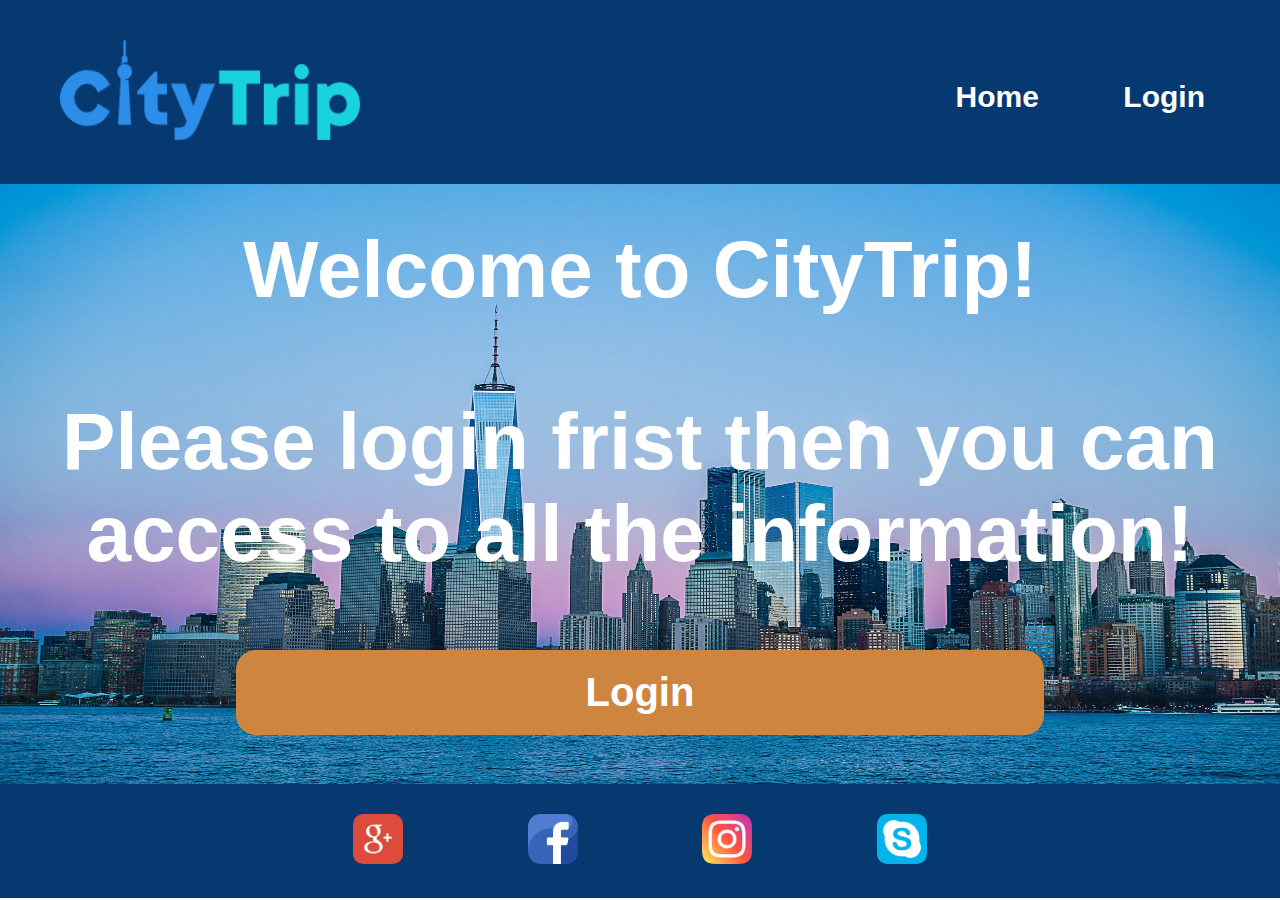
<file: index.html>
<!DOCTYPE html>
<html lang="en">
<head>
    <meta charset="UTF-8">
    <link rel="stylesheet" href="./css/index.css">
    <link rel="icon" type="image/x-icon" href="./media/logo/icon.png">
    <title>City Trip - index</title>
</head>
<body>
    
    <header>
        <a href="index.html">
            <img src="./media/logo/logo.png" alt="logo" id="logo">
        </a>
        <div class="navbar">
            <ul>
                <li><a href="index.html">Home</a></li>
                <li><a href="login.html">Login</a></li>
            </ul>
        </div> 
    </header>
    

    <section>
        <h1>Welcome to CityTrip!</h1>
            
        <h1>Please login frist then you can access to all the information!</h1>
        <a class="btn" href="login.html">Login</a>
    </section>
        
  

    <footer>
        <i><a href="https://www.google.com/account/about/"><img src="./media/socialMedia/googlePlus.jpg" alt="google" class="icon"></a></i>
        <i><a href="https://www.facebook.com/"><img src="./media/socialMedia/facebook.png" alt="facebook" class="icon"></a></i>
        <i><a href="https://www.instagram.com/"><img src="./media/socialMedia/instagram.png" alt="instagram" class="icon"></a></i>
        <i><a href="https://www.skype.com/"><img src="./media/socialMedia/skype.png" alt="skype" class="icon"></a></i>
    </footer>
       
</body>
</html>
</file>
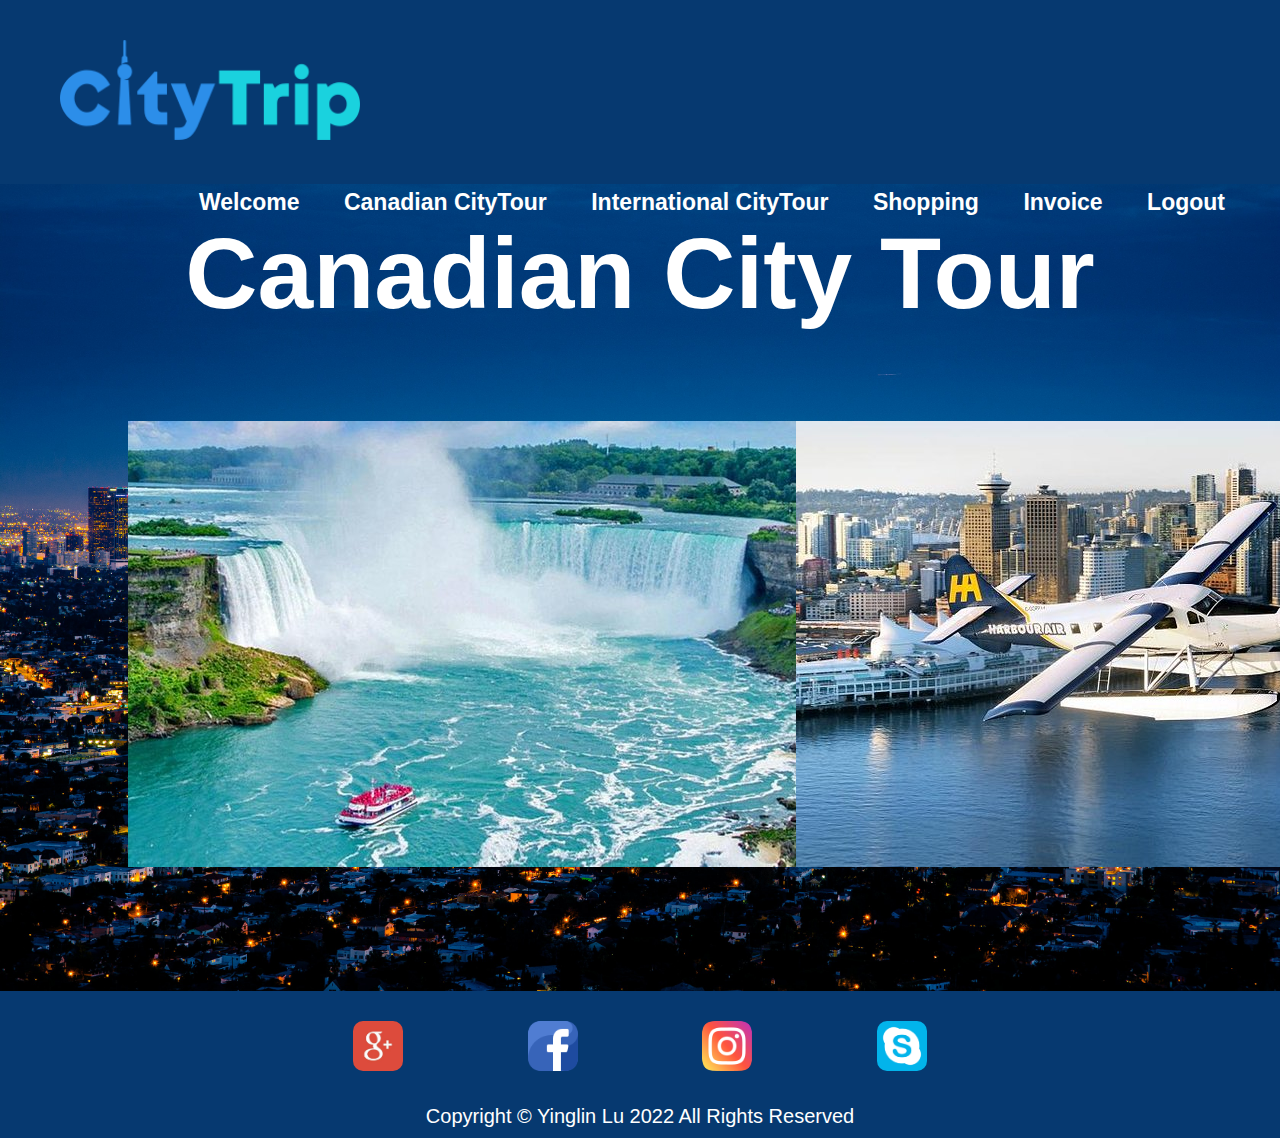
<file: canadianCityTour.html>
<!DOCTYPE html>
<html lang="en">
<head>
    <meta charset="UTF-8">
    <link rel="stylesheet" type = "text/css" href="./css/canadianCityTour.css">  
    <link rel="icon" type="image/x-icon" href="./media/logo/icon.png">
    <script src="https://code.jquery.com/jquery-3.6.0.min.js"></script> 
    <script src="./js/canadianCityTour.js"></script>
    
    <title>City Trip - Canadian City Tour</title>
</head>
<body>
    
    <header>
        <a href="welcome.html" id="top">
            <img src="./media/logo/logo.png" alt="logo" id="logo">
        </a>
        <div class="navbar" >
            <ul>
                <li><a href="welcome.html">Welcome</a></li>
                <li><a href="canadianCityTour.html">Canadian CityTour</a></li>
                <li><a href="internationalCityTour.html">International CityTour</a></li>
                <li><a href="shopping.html">Shopping</a></li>
                <li><a href="invoice.html">Invoice</a></li>
                <li><a href="index.html">Logout</a></li>
            </ul>
        </div> 
    </header>
    
    

    <section>
        <h1 class="title">Canadian City Tour</h1>
        <div class="container">
            <ul>
                <li>
                    <div>
                      <img src="./media/gallery/Toronto.jpg" id = "Toronto"alt="Toronto" class="gallery-image">
                    </div> 
                    <div class="description">
                        <h1>Toronto</h1>
                        <p>Niagara Falls Day Tour from Toronto</p>
                        <h3>$<span class="price">89</span></h3>
                        <p><a class="top" href="#top">Go to Top</a></p>
                    </div>
                  
                   
                </li>
                    
        
                <li>
                    <div>
                       <img src="./media/gallery/Vancouver.jpg" id = "Vancouver" alt="Vancouver" class="gallery-image">
                    </div> 
                    <div class="description">
                        <h1>Vancouver</h1>
                        <p>Vancouver Seaplane Tour</p>
                        <h3>$<span class="price">149</span></h3>
                        <p><a class="top" href="#top">Go to Top</a></p>
                    </div>
                </li>
                    
                <li>    
                    <div>
                       <img src="./media/gallery/Montreal.jpg" id="Montreal" alt="Montreal" class="gallery-image">
                    </div> 
                    <div class="description">
                        <h1>Montreal</h1>
                        <p>Montreal History Guided Sightseeing Cruise</p>
                        <h3>$<span class="price">59</span></h3>
                        <p><a class="top" href="#top">Go to Top</a></p>
                    </div>
                </li>
            </ul>
        </div>
    </section>
        
  

    <footer>
        <i><a href="https://www.google.com/account/about/"><img src="./media/socialMedia/googlePlus.jpg" alt="google" class="icon"></a></i>
        <i><a href="https://www.facebook.com/"><img src="./media/socialMedia/facebook.png" alt="facebook" class="icon"></a></i>
        <i><a href="https://www.instagram.com/"><img src="./media/socialMedia/instagram.png" alt="instagram" class="icon"></a></i>
        <i><a href="https://www.skype.com/"><img src="./media/socialMedia/skype.png" alt="skype" class="icon"></a></i>
        <p>Copyright &copy; Yinglin Lu 2022 All Rights Reserved</p>
    </footer>
       
</body>
</html>
</file>
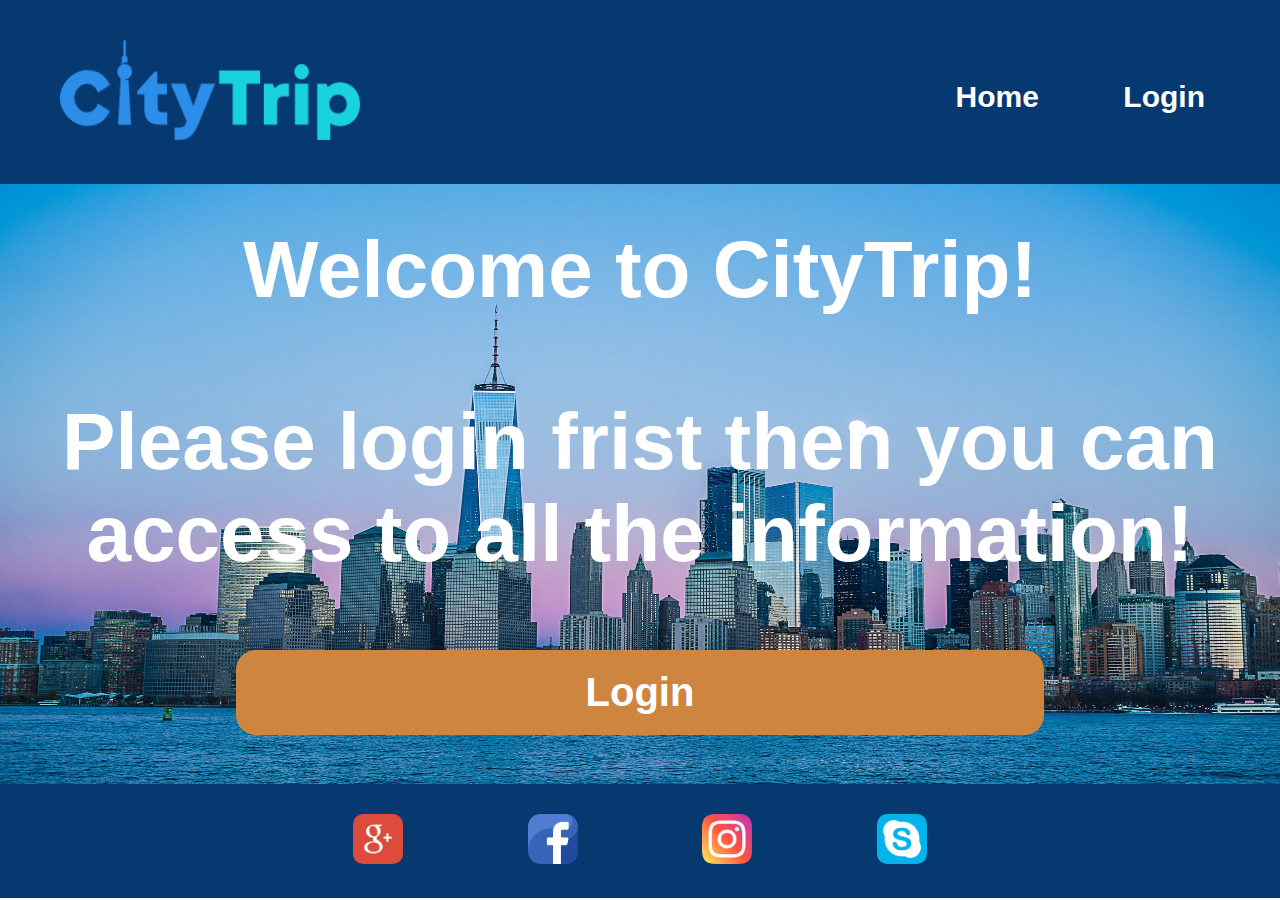
<file: home.html>
<!DOCTYPE html>
<html lang="en">
<head>
    <meta charset="UTF-8">
    <link rel="stylesheet" href="./css/home.css">
    <link rel="icon" type="image/x-icon" href="./media/logo/icon.png">
    <title>City Trip - Home</title>
</head>
<body>
    
    <header>
        <a href="home.html">
            <img src="./media/logo/logo.png" alt="logo" id="logo">
        </a>
        <div class="navbar">
            <ul>
                <li><a href="home.html">Home</a></li>
                <li><a href="login.html">Login</a></li>
            </ul>
        </div> 
    </header>
    

    <section>
        <h1>Welcome to CityTrip!</h1>
            
        <h1>Please login frist then you can access to all the information!</h1>
        <a class="btn" href="login.html">Login</a>
    </section>
        
  

    <footer>
        <i><a href="https://www.google.com/account/about/"><img src="./media/socialMedia/googlePlus.jpg" alt="google" class="icon"></a></i>
        <i><a href="https://www.facebook.com/"><img src="./media/socialMedia/facebook.png" alt="facebook" class="icon"></a></i>
        <i><a href="https://www.instagram.com/"><img src="./media/socialMedia/instagram.png" alt="instagram" class="icon"></a></i>
        <i><a href="https://www.skype.com/"><img src="./media/socialMedia/skype.png" alt="skype" class="icon"></a></i>
    </footer>
       
</body>
</html>
</file>
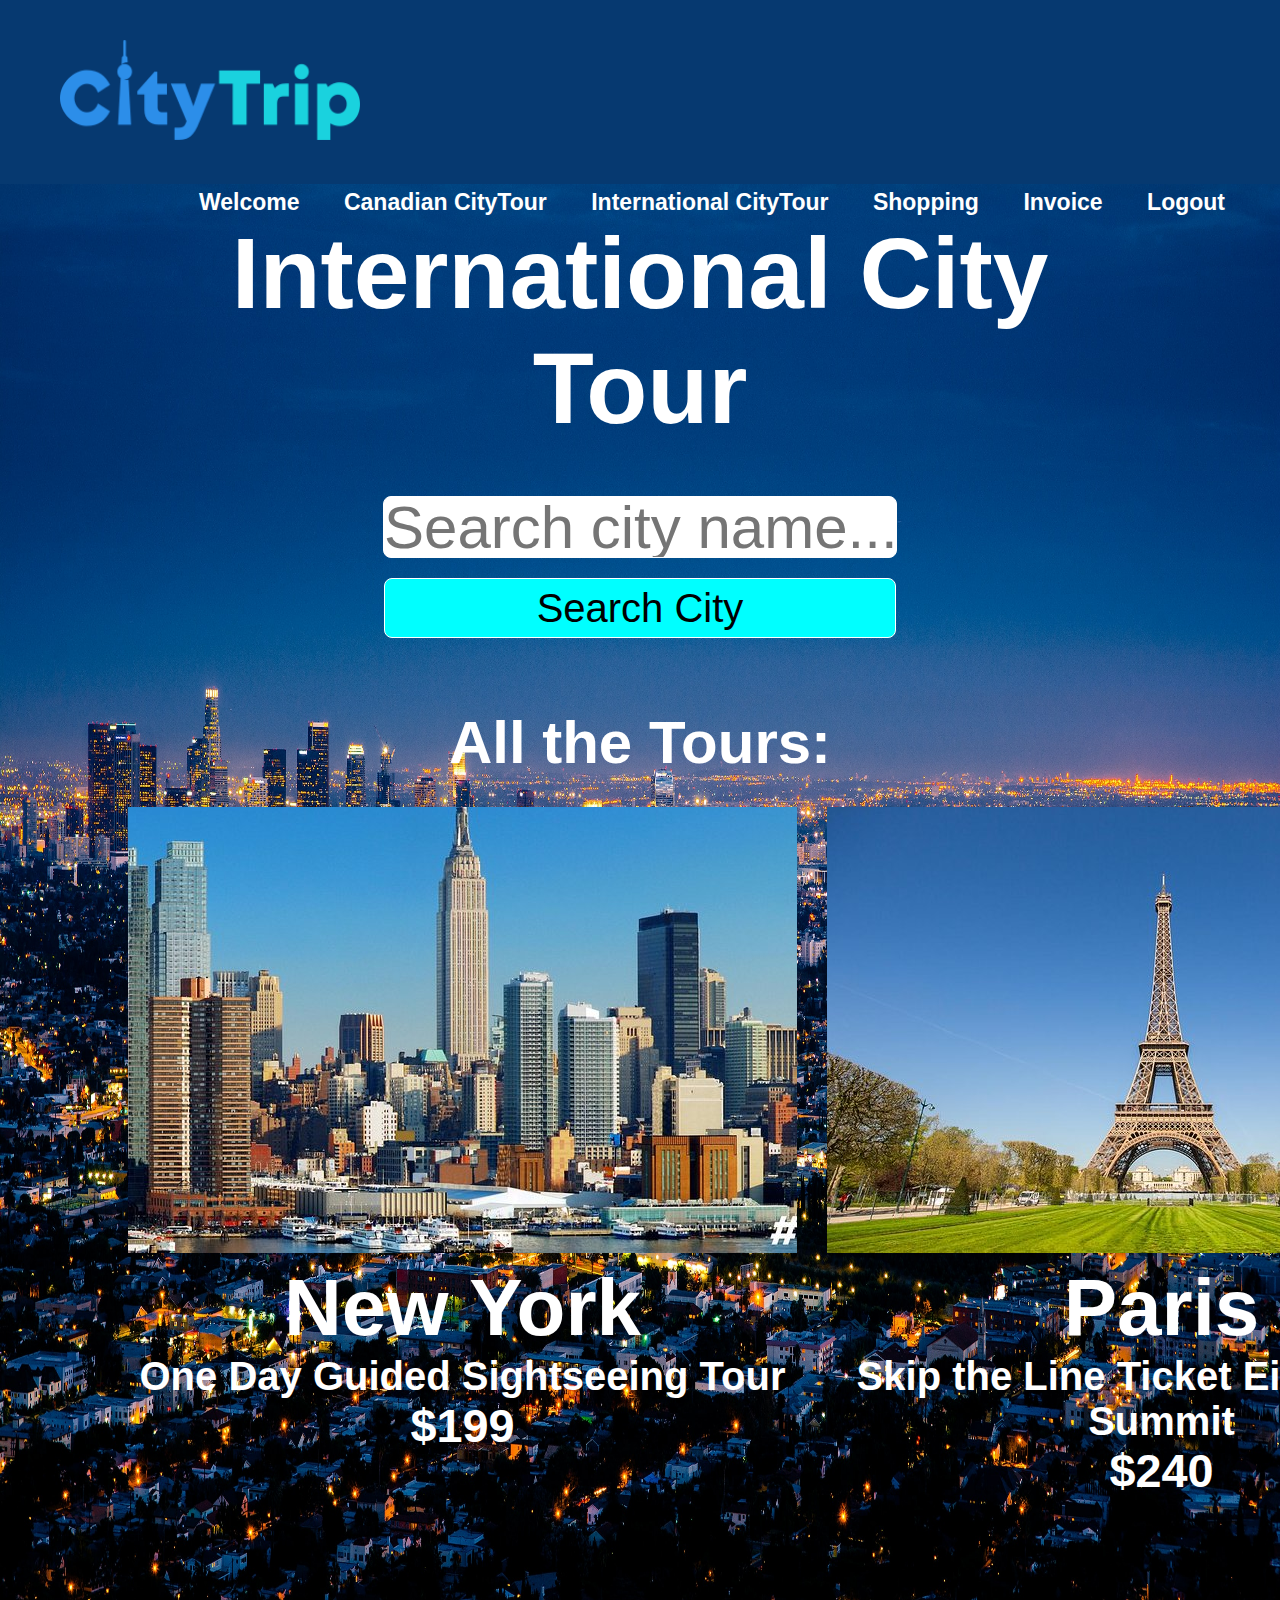
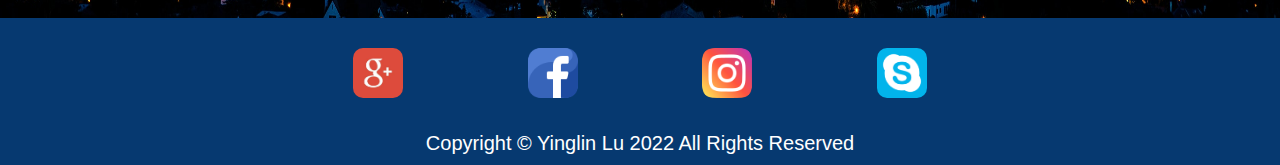
<file: internationalCityTour.html>
<!DOCTYPE html>
<html lang="en">
<head>
    <meta charset="UTF-8">
    <link rel="stylesheet" href="./css/internationalCityTour.css">  
    <link rel="icon" type="image/x-icon" href="./media/logo/icon.png">
    <script src="https://code.jquery.com/jquery-3.6.0.min.js"></script> 
    <script src="./js/internationalCityTour.js"></script>
    
    <title>City Trip - International City Tour</title>
</head>
<body>
    
    <header>
        <a href="welcome.html">
            <img src="./media/logo/logo.png" alt="logo" id="logo">
        </a>
        <div class="navbar">
            <ul>
                <li><a href="welcome.html">Welcome</a></li>
                <li><a href="canadianCityTour.html">Canadian CityTour</a></li>
                <li><a href="internationalCityTour.html">International CityTour</a></li>
                <li><a href="shopping.html">Shopping</a></li>
                <li><a href="invoice.html">Invoice</a></li>
                <li><a href="index.html">Logout</a></li>
            </ul>
        </div> 
    </header>
    
    

    <section>
        <div id="banner">
            <h1 class="title">International City Tour</h1>
          
            <form class="searchBar">
                <input type="text" id="keyword" placeholder="Search city name...">
                <input type="submit" id="submit" value="Search City">
            </form>
            
        </div>
        <div id="searchResult">
            <h1>Search Results:</h1>
            <h2>No Match result!</h2>
        </div>
        <div class="container">
            <h2 id="title">All the Tours: </h2>
            <ul>
                <li>
                    <p> <a href="./media/gallery/newYork.jpg" target="_blank"><img src="./media/gallery/newYork.jpg" alt="newYork" class="gallery-image"></a></p>
                    <h1>New York</h1>
                    <p>One Day Guided Sightseeing Tour</p>
                    <h3>$<span class="price">199</span></h3>
                   
                </li>
                    
        
                <li>
                    <p> <a href="./media/gallery/Paris.jpg" target="_blank"><img src="./media/gallery/Paris.jpg" alt="Paris" class="gallery-image"></a></p>
                    <h1>Paris</h1>
                    <p>Skip the Line Ticket Eiffel Tower Summit</p>
                    <h3>$<span class="price">240</span></h3>
                </li>
                    
                <li>    
                    <p> <a href="./media/gallery/Tokyo.jpg" target="_blank"><img src="./media/gallery/Tokyo.jpg" alt="Tokyo" class="gallery-image"></a></p>
                    <h1>Tokyo</h1>
                    <p>Private Full Day Sightseeing Tour to Mount Fuji and Hakone</p>
                    <h3>$<span class="price">460</span></h3>
                    
                </li>
            </ul>
        </div>
    </section>
        
  

    <footer>
        <i><a href="https://www.google.com/account/about/"><img src="./media/socialMedia/googlePlus.jpg" alt="google" class="icon"></a></i>
        <i><a href="https://www.facebook.com/"><img src="./media/socialMedia/facebook.png" alt="facebook" class="icon"></a></i>
        <i><a href="https://www.instagram.com/"><img src="./media/socialMedia/instagram.png" alt="instagram" class="icon"></a></i>
        <i><a href="https://www.skype.com/"><img src="./media/socialMedia/skype.png" alt="skype" class="icon"></a></i>
        <p>Copyright &copy; Yinglin Lu 2022 All Rights Reserved</p>
    </footer>
       
</body>
</html>
</file>
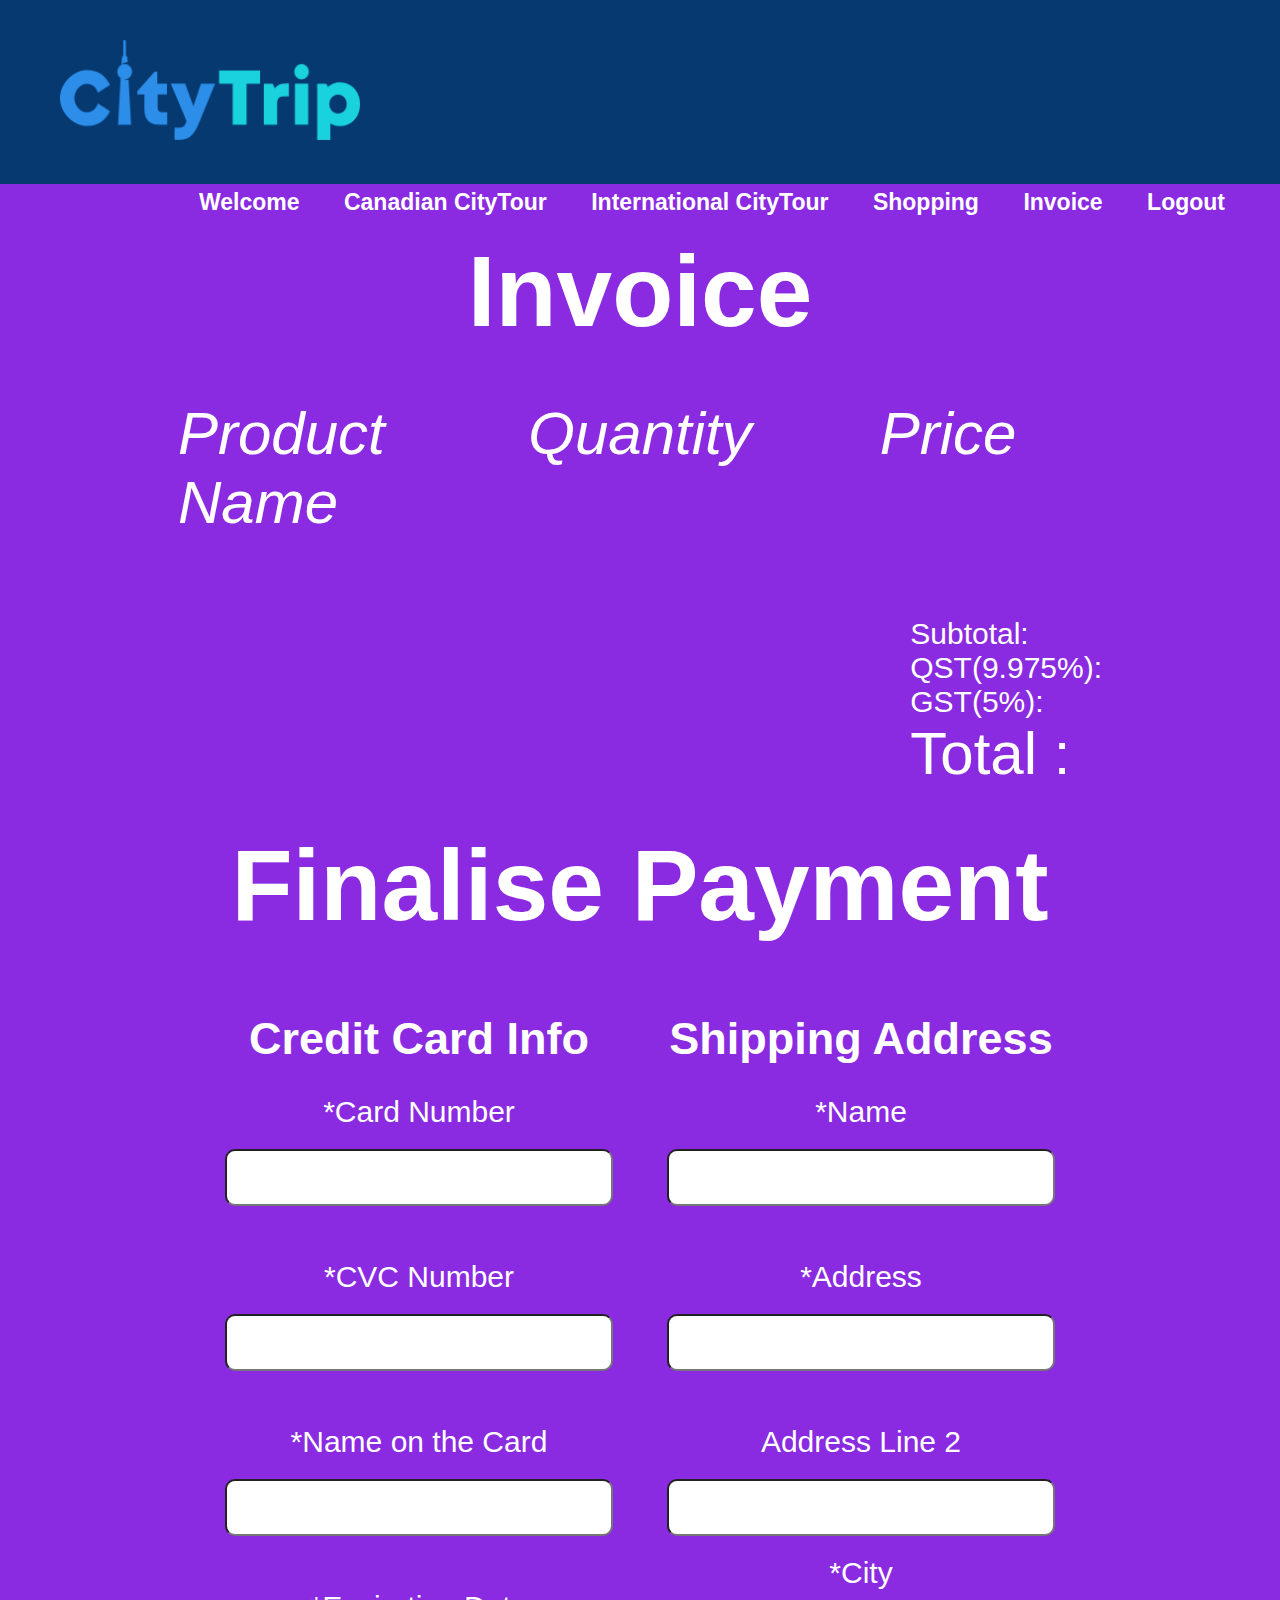
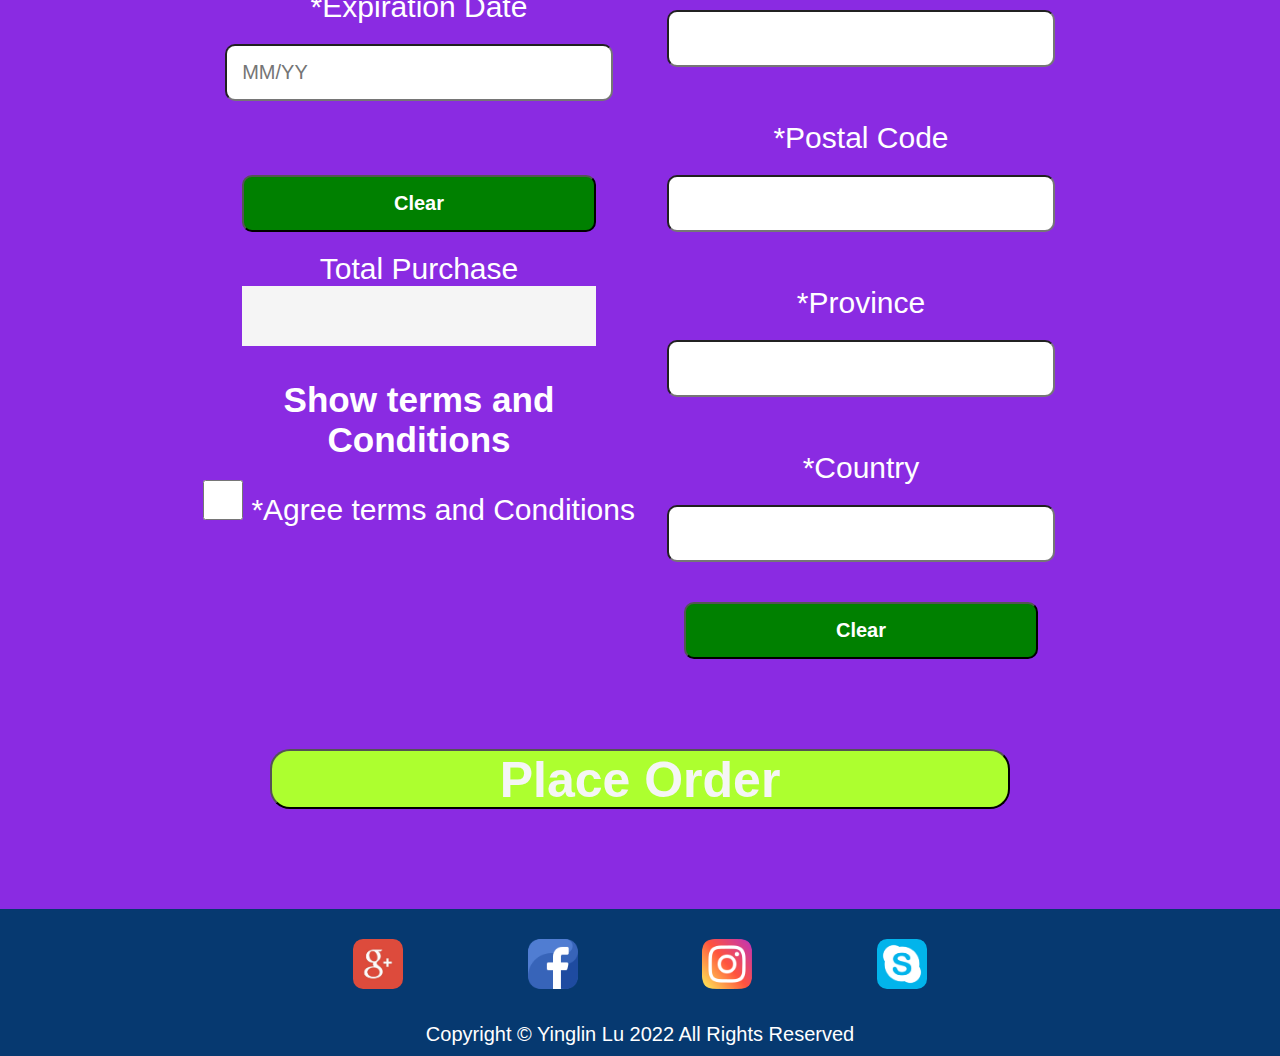
<file: invoice.html>
<!DOCTYPE html>
<html lang="en">
<head>
    <meta charset="UTF-8">
    <link rel="stylesheet" href="./css/invoice.css">
    <link rel="icon" type="image/x-icon" href="./media/logo/icon.png">
    <script src="https://code.jquery.com/jquery-3.6.0.min.js"></script> 
    <script src="./js/invoice.js"></script>
    <title>City Trip - Invoice</title>
</head>
<body>
    
    <header>
        <a href="welcome.html">
            <img src="./media/logo/logo.png" alt="logo" id="logo">
        </a>
        <div class="navbar">
            <ul>
                <li><a href="welcome.html">Welcome</a></li>
                <li><a href="canadianCityTour.html">Canadian CityTour</a></li>
                <li><a href="internationalCityTour.html">International CityTour</a></li>
                <li><a href="shopping.html">Shopping</a></li>
                <li><a href="invoice.html">Invoice</a></li>
                <li><a href="index.html">Logout</a></li>
            </ul>
        </div> 
    </header>
    

    <section>
        <div class="container">
            <h1>Invoice</h1>
            <div id="invoice">
                <ul id="invoice-header">
                    <li class="productName">Product Name</li>
                    <li>Quantity</li>
                    <li>Price</li>
                    
                </ul>
                
                <ul class="invoice-content">
                    <li class="productName"><span id="productName"></span></li>
                    <li><span id="quantity"></span></li>
                    <li><span id="price"></span></li>
                    <li>
                       
                    </li>
                </ul>
                <ul id="invoice-total">
                    <li></li>
                    <li></li>
    
                    <li>
                        <ul id = "summary">
                            <li>Subtotal: <span id="subtotal"></span></li>
                            <li>QST(9.975%): <span id="QST"></span></li>
                            <li>GST(5%): <span id="GST"></span></li>
                            <li class="total">Total : <span id="total"></span></li>
                        </ul>
                       
                    
                    
                    </li>
                    
                </ul>
            </div>


            <h1>Finalise Payment</h1>
            <div id = "payment">
          
                <form id="cardInfo" name="card">
                    <h2>Credit Card Info</h2>
                    <label for="cardNumber">*Card Number</label>
                    <br>
                    <input type="text" name="cardNumber">
                    <p>Enter 15 or 16 digit number</p>
                    <br>
                    <label for="CVC">*CVC Number</label>
                    <br>
                    <input type="number" name="CVC">
                    <p>3 or 4 digit only</p>
                    <br>
                    <label for="nameOnCard">*Name on the Card</label>
                    <br>
                    <input type="text" name="nameOnCard">
                    <p>Can use char or space, first letter can only be char</p>
                    <br>
                    <label for="expireDate">*Expiration Date</label>
                    <br>
                    <input type="text" placeholder="MM/YY" name="expirationDate">
                    <p>Expiry Date must be Greater Than Or Equal to Today's Date, format is MM/YY</p>
                    <br>
                    <input type="reset" class="btn" name="reset" value="Clear">
                    <br>
                    <label for="totalPurchase">Total Purchase</label>
                    <br>
                    <p id="totalPurchase"></p>
                    <br>
                    <h3>Show terms and Conditions</h3>
                    <input type="checkbox" name="checkbox" id="checkbox"> 
                    <label id="agree">*Agree terms and Conditions</label> 
                
                </form>
                

                <form id="shippingInfo">
                    <h2>Shipping Address</h2>
                    <label for="name">*Name</label>
                    <br>
                    <input type="text" name="name">
                    <p>can use char or space</p>
                    <br>
                    <label for="address">*Address</label>
                    <br>
                    <input type="text" name="address">
                    <p>can use char, space, - or , </p>
                    <br>
                    <label for="address2">Address Line 2</label>
                    <br>
                    <input type="text" name="address2">
                    <br>
                    <label for="city">*City</label>
                    <br>
                    <input type="text" name="city">
                    <p>can only use char or space</p>
                    <br>
                    <label for="postalCode">*Postal Code</label>
                    <br>
                    <input type="text" name="postalCode">
                    <p>A1A 1A1</p>
                    <br>
                    <label for="province">*Province</label>
                    <br>
                    <input type="text" name="province">
                    <p>only char or space</p>
                    <br>
                    <label for="country">*Country</label>
                    <br>
                    <input type="text" name="country">
                    <p>can only use char or space</p>
                    <input type="reset" class="btn" name="checkbox" value="Clear">
                </form>

            </div>
            <input type="submit" name="submit" value="Place Order" id="placeOrder">

           
        </div>
    </section>
        
  

    <footer>
        <i><a href="https://www.google.com/account/about/"><img src="./media/socialMedia/googlePlus.jpg" alt="google" class="icon"></a></i>
        <i><a href="https://www.facebook.com/"><img src="./media/socialMedia/facebook.png" alt="facebook" class="icon"></a></i>
        <i><a href="https://www.instagram.com/"><img src="./media/socialMedia/instagram.png" alt="instagram" class="icon"></a></i>
        <i><a href="https://www.skype.com/"><img src="./media/socialMedia/skype.png" alt="skype" class="icon"></a></i>
        <p>Copyright &copy; Yinglin Lu 2022 All Rights Reserved</p>
    </footer>
       
</body>
</html>
</file>
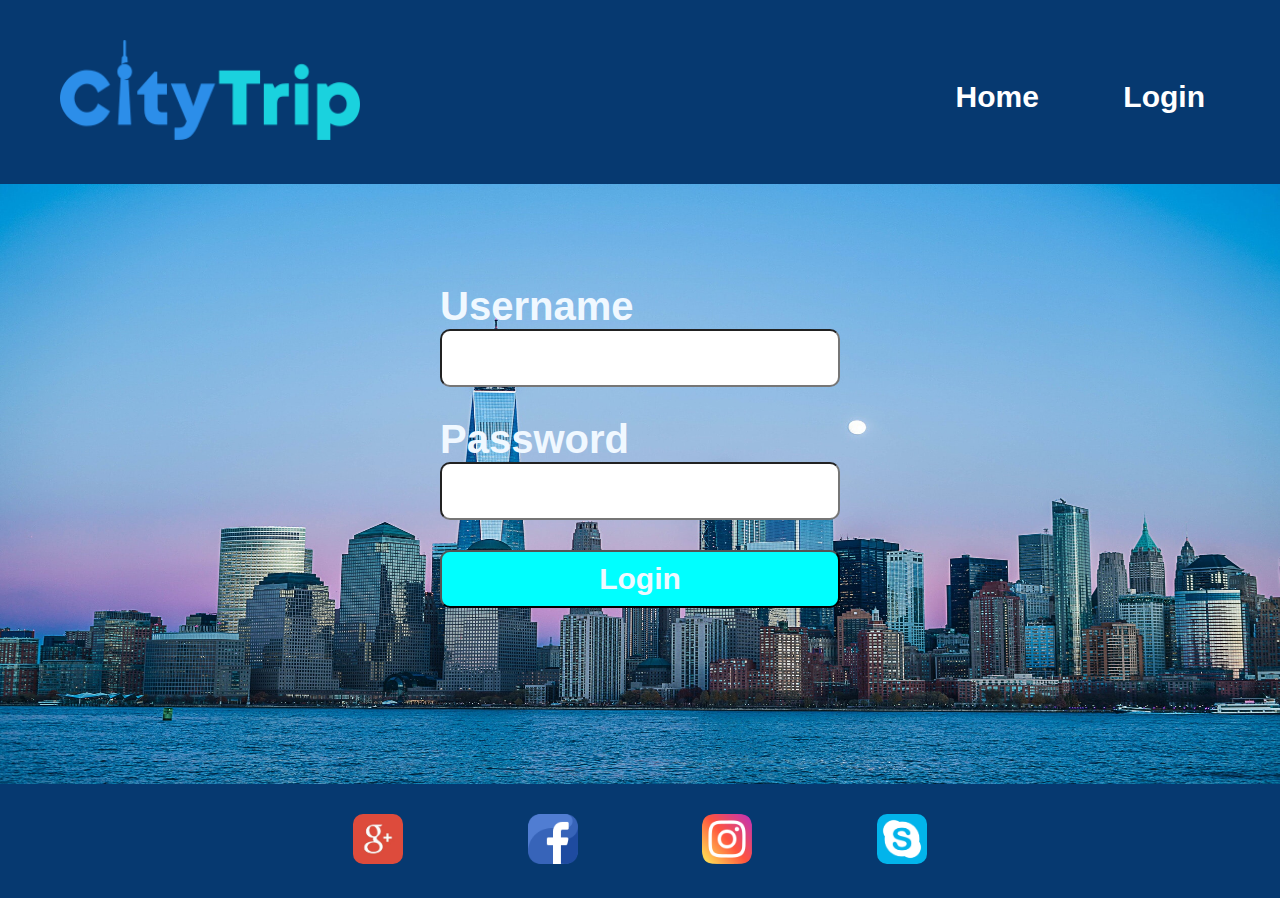
<file: login.html>
<!DOCTYPE html>
<html lang="en">
<head>
    <meta charset="UTF-8">
    <link rel="stylesheet" href="./css/index.css">
    <link rel="icon" type="image/x-icon" href="./media/logo/icon.png">
    <script src="./js/login.js"></script>
    <title>City Trip - Login</title>
</head>
<body>
    
    <header>
        <a href="index.html">
            <img src="./media/logo/logo.png" alt="logo" id="logo">
        </a>
        <div class="navbar">
            <ul>
                <li><a href="index.html">Home</a></li>
                <li><a href="login.html">Login</a></li>
            </ul>
        </div> 
    </header>
    

    <section>
        <form action="welcome.html">
            <label for="username">Username</label>
            <br>
            <input type="text" name="username" id="username">
            <br>
            <label for="password">Password</label>
            <br>
            <input type="password" name="password" id="password">
            <br>
            <input type="submit" value="Login" id="submit">
        </form>
    </section>
        
  

    <footer>
        <i><a href="https://www.google.com/account/about/"><img src="./media/socialMedia/googlePlus.jpg" alt="google" class="icon"></a></i>
        <i><a href="https://www.facebook.com/"><img src="./media/socialMedia/facebook.png" alt="facebook" class="icon"></a></i>
        <i><a href="https://www.instagram.com/"><img src="./media/socialMedia/instagram.png" alt="instagram" class="icon"></a></i>
        <i><a href="https://www.skype.com/"><img src="./media/socialMedia/skype.png" alt="skype" class="icon"></a></i>
    </footer>
       
</body>
</html>
</file>
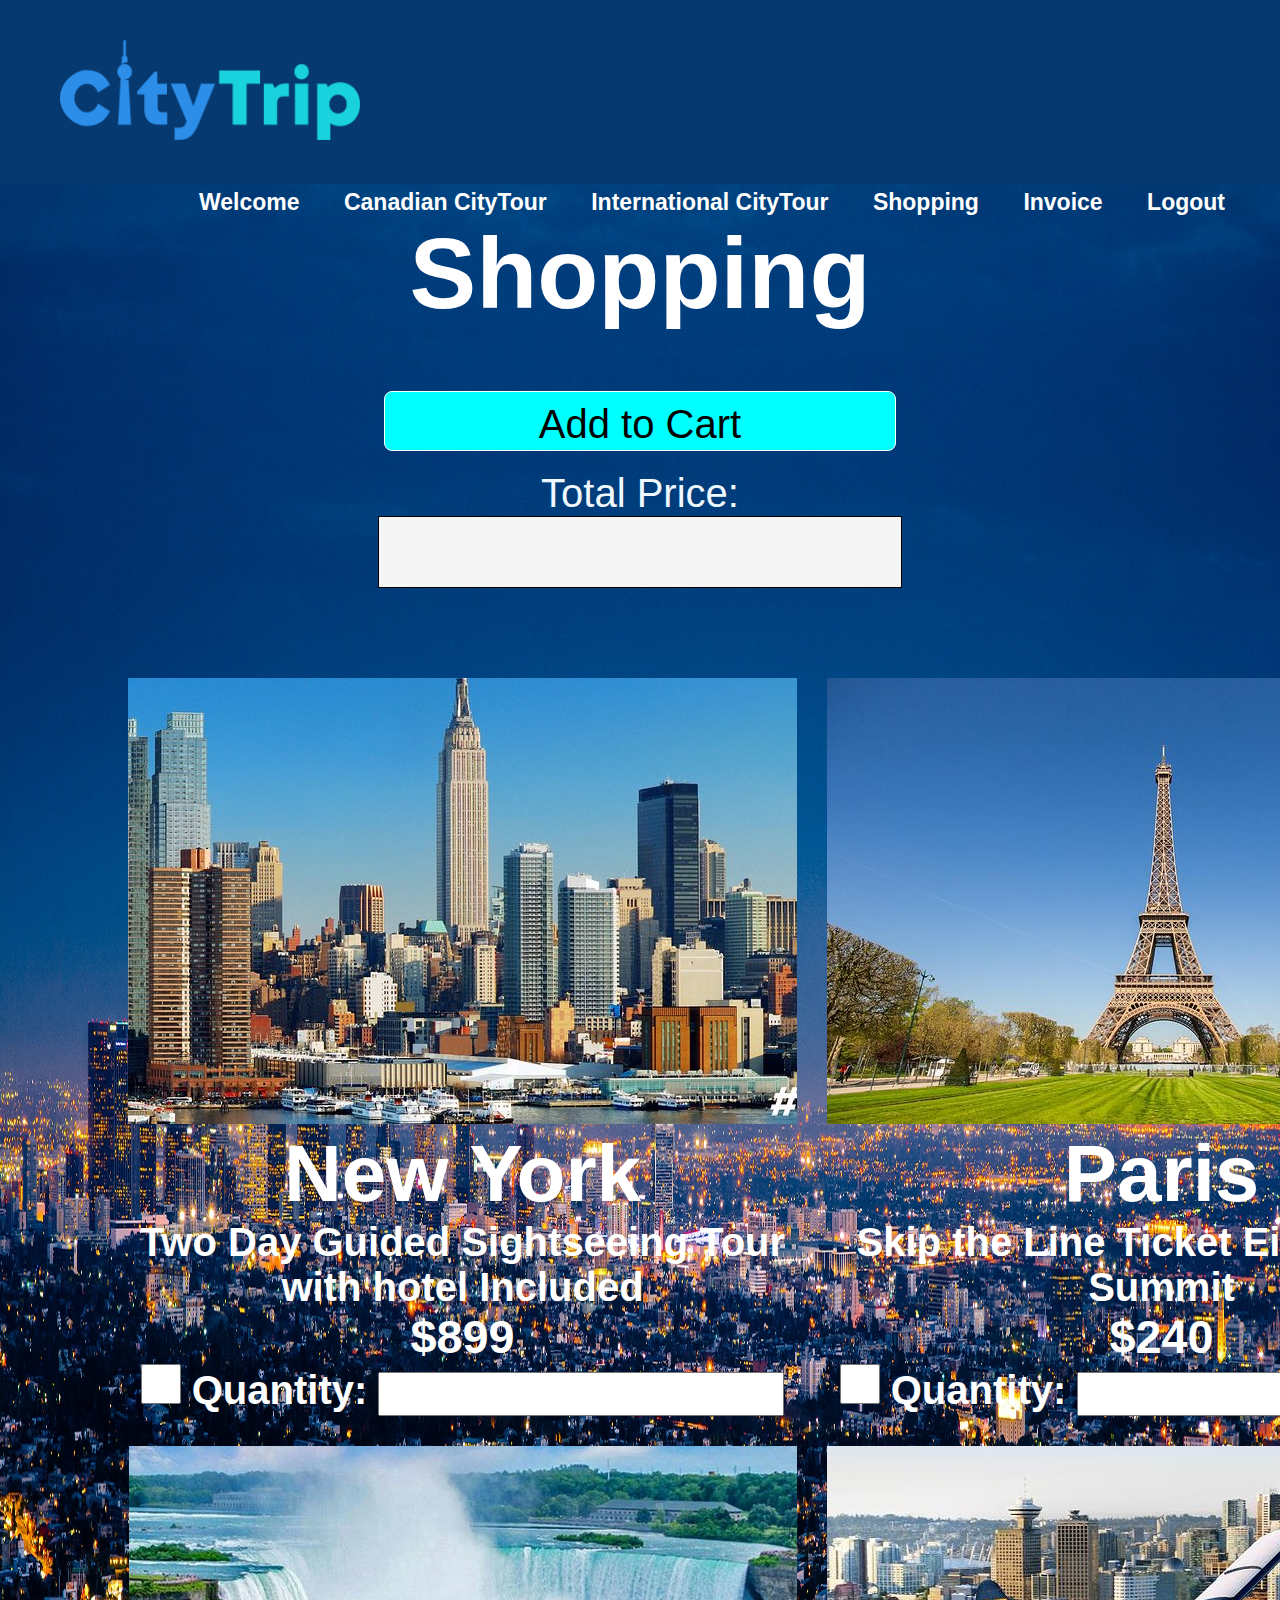
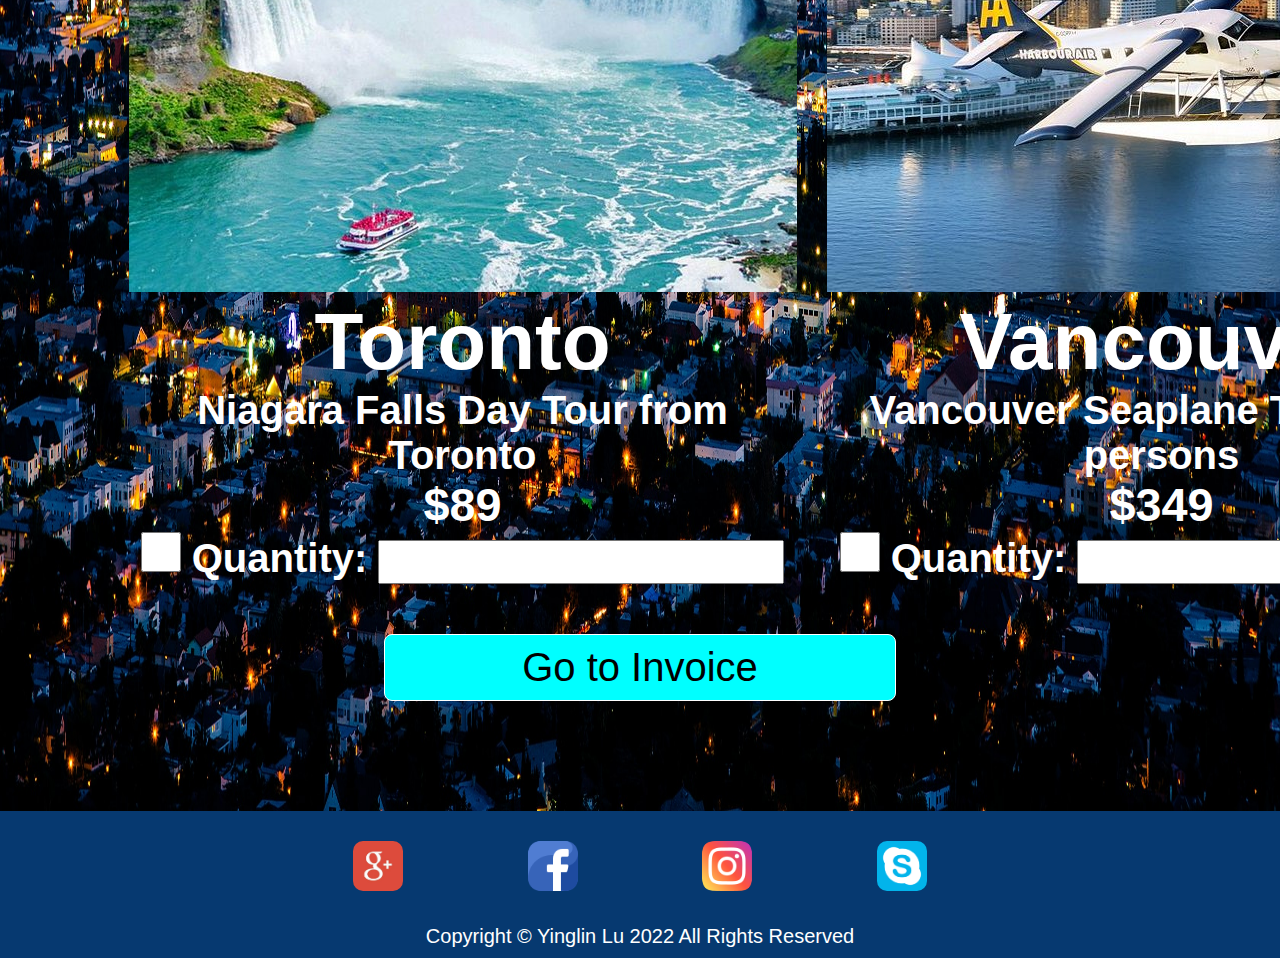
<file: shopping.html>
<!DOCTYPE html>
<html lang="en">
<head>
    <meta charset="UTF-8">
    <link rel="stylesheet" href="./css/shopping.css">  
    <link rel="icon" type="image/x-icon" href="./media/logo/icon.png">
    <script src="https://code.jquery.com/jquery-3.6.0.min.js"></script> 
    <script src="./js/shopping.js"></script>
    
    <title>City Trip - Shopping</title>
</head>
<body>
    
    <header>
        <a href="welcome.html">
            <img src="./media/logo/logo.png" alt="logo" id="logo">
        </a>
        <div class="navbar">
            <ul>
                <li><a href="welcome.html">Welcome</a></li>
                <li><a href="canadianCityTour.html">Canadian CityTour</a></li>
                <li><a href="internationalCityTour.html">International CityTour</a></li>
                <li><a href="shopping.html">Shopping</a></li>
                <li><a href="invoice.html">Invoice</a></li>
                <li><a href="index.html">Logout</a></li>
            </ul>
        </div> 
    </header>
    
    

    <section>
       
        <div id="banner">
            <h1 class="title">Shopping</h1>
          
            <form class="addToChart">
                <input type="submit" id="addToChart" value="Add to Cart">
                <label>Total Price: <h1 id="total"></h1></label>
            </form>
            
        </div>

        <div class="container">
            <form id= "main" action="./invoice.html" method="get">
                <ul>
                    <li>
                        <div>
                            <img src="./media/gallery/newYork.jpg" alt="newYork" class="gallery-image"></a>
                        </div>
                        <div class="description">
                            <h1>New York</h1>
                            <p>Two Day Guided Sightseeing Tour with hotel Included</p>
                            <h3>$<span class="price">899</span></h3>
                            <input type="checkbox" class="checkbox">
                            <label>Quantity:   </label>
                            <input type="number" class="quantity">
                         
                            
                        </div>
                      
                       
                    </li>
                        
            
                    <li>
                        <div>
                            <img src="./media/gallery/Paris.jpg" alt="Paris" class="gallery-image"></a>
                        </div>
                        <div class="description">
                            <h1>Paris</h1>
                            <p>Skip the Line Ticket Eiffel Tower Summit</p>
                            <h3>$<span class="price">240</span></h3>
                            <input type="checkbox" class="checkbox">
                            <label>Quantity:
                            </label>
                            <input type="number" class="quantity">
                        </div>
                    </li>
                        
                    <li>
                        <div>
                            <img src="./media/gallery/Tokyo.jpg" alt="Tokyo" class="gallery-image"></a>
    
                        </div>  
                        <div class="description">
                            <h1>Tokyo</h1>
                            <p>Private Full Day Sightseeing Tour to Mount Fuji and Hakone</p>
                            <h3>$<span class="price">460</span></h3>
                            <input type="checkbox" class="checkbox">
                            <label>Quantity:
                            </label>
                            <input type="number" class="quantity">
    
                        </div>  
                       
                        
                    </li>
                    <li>
                        <div>
                          <img src="./media/gallery/Toronto.jpg" id = "Toronto"alt="Toronto" class="gallery-image">
                        </div> 
                        <div class="description">
                            <h1>Toronto</h1>
                            <p>Niagara Falls Day Tour from Toronto</p>
                            <h3>$<span class="price">89</span></h3>
                            <input type="checkbox" class="checkbox">
                            <label>Quantity:
                            </label>
                            <input type="number" class="quantity">
                           
                        </div>
                      
                       
                    </li>
                        
            
                    <li>
                        <div>
                           <img src="./media/gallery/Vancouver.jpg" id = "Vancouver" alt="Vancouver" class="gallery-image">
                        </div> 
                        <div class="description">
                            <h1>Vancouver</h1>
                            <p>Vancouver Seaplane Tour for 2 persons</p>
                            <h3>$<span class="price">349</span></h3>
                            <input type="checkbox" class="checkbox">
                            <label>Quantity:
                            </label>
                            <input type="number" class="quantity">
                            
                    </li>
                        
                    <li>    
                        <div>
                           <img src="./media/gallery/Montreal.jpg" id="Montreal" alt="Montreal" class="gallery-image">
                        </div> 
                        <div class="description">
                            <h1>Montreal</h1>
                            <p>Montreal History Guided Sightseeing Cruise</p>
                            <h3>$<span class="price">59</span></h3>
    
                            <input type="checkbox" class="checkbox">
                            <label>Quantity:
                            </label>
                            <input type="number" class="quantity">
                          
                        </div>
                    </li>
                </ul>
                <input type="submit" id="submit" value="Go to Invoice">
            </form>
            
            
        </div>
    </section>
        
  

    <footer>
        <i><a href="https://www.google.com/account/about/"><img src="./media/socialMedia/googlePlus.jpg" alt="google" class="icon"></a></i>
        <i><a href="https://www.facebook.com/"><img src="./media/socialMedia/facebook.png" alt="facebook" class="icon"></a></i>
        <i><a href="https://www.instagram.com/"><img src="./media/socialMedia/instagram.png" alt="instagram" class="icon"></a></i>
        <i><a href="https://www.skype.com/"><img src="./media/socialMedia/skype.png" alt="skype" class="icon"></a></i>
        <p>Copyright &copy; Yinglin Lu 2022 All Rights Reserved</p>
    </footer>
       
</body>
</html>
</file>
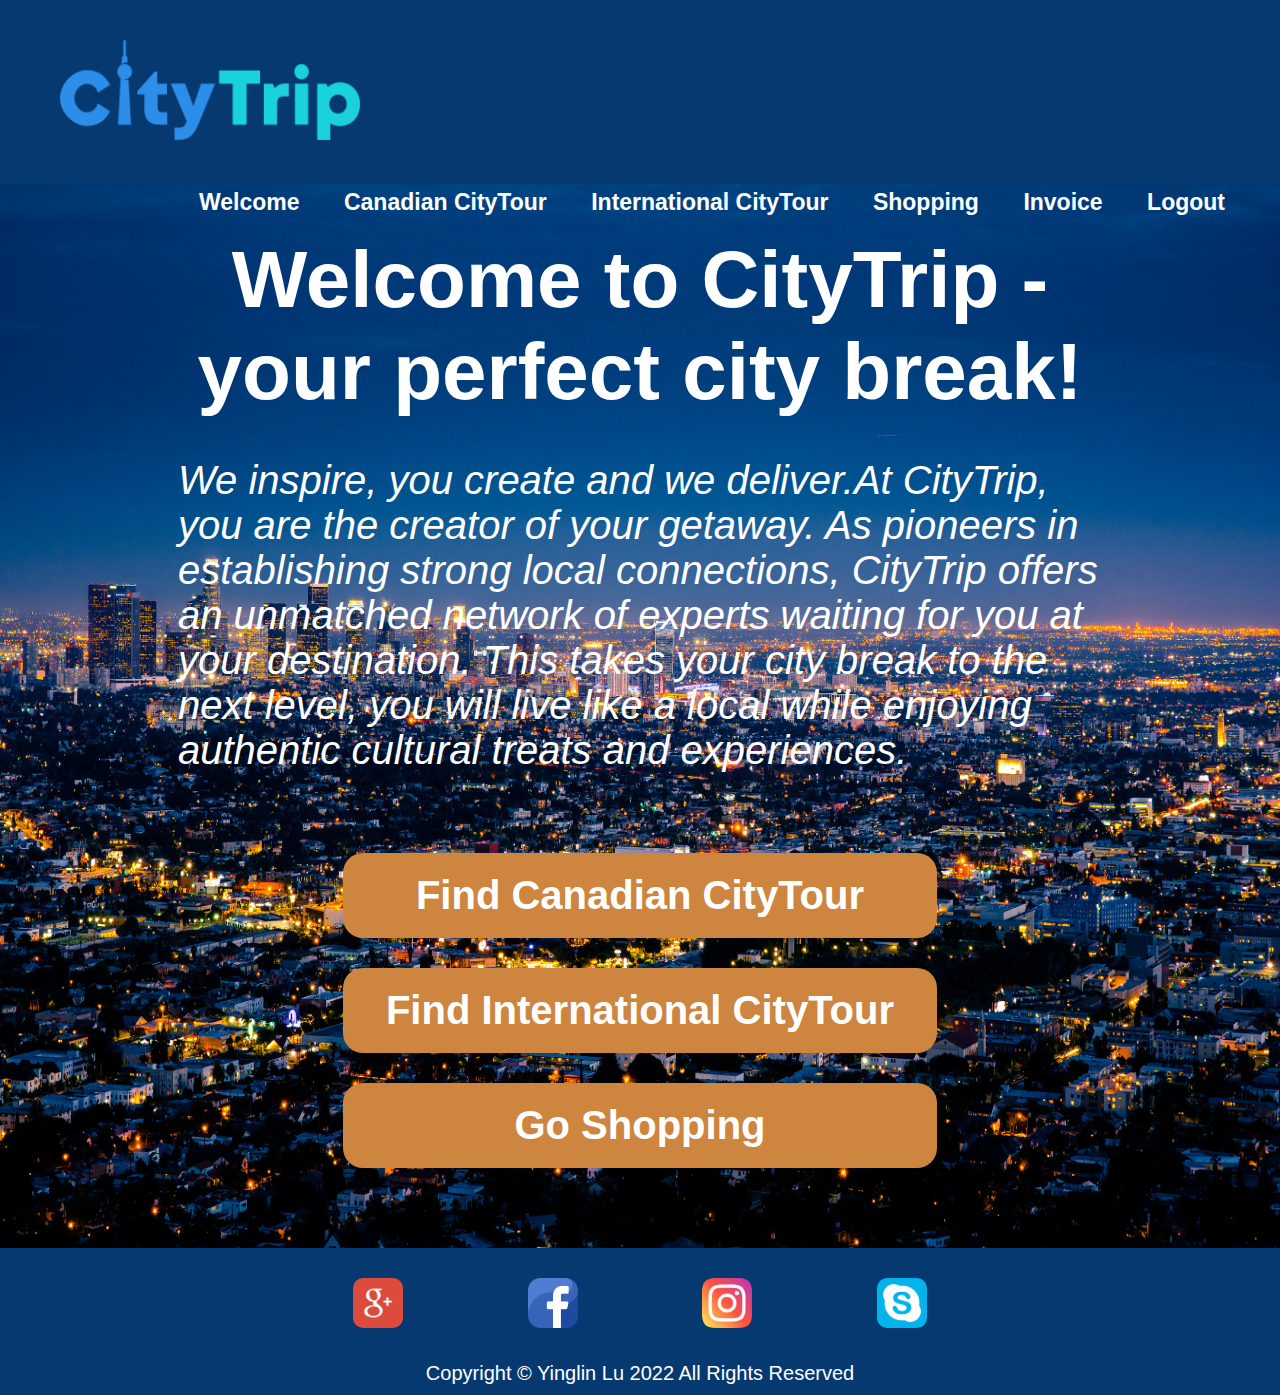
<file: welcome.html>
<!DOCTYPE html>
<html lang="en">
<head>
    <meta charset="UTF-8">
    <link rel="stylesheet" href="./css/welcome.css">
    <link rel="icon" type="image/x-icon" href="./media/logo/icon.png">
    <title>City Trip - Welcome</title>
</head>
<body>
    
    <header>
        <a href="welcome.html">
            <img src="./media/logo/logo.png" alt="logo" id="logo">
        </a>
        <div class="navbar">
            <ul>
                <li><a href="welcome.html">Welcome</a></li>
                <li><a href="canadianCityTour.html">Canadian CityTour</a></li>
                <li><a href="internationalCityTour.html">International CityTour</a></li>
                <li><a href="shopping.html">Shopping</a></li>
                <li><a href="invoice.html">Invoice</a></li>
                <li><a href="index.html">Logout</a></li>
            </ul>
        </div> 
    </header>
    

    <section>
        <div class="container">
            <h1>Welcome to CityTrip - your perfect city break!</h1>
            <p>We inspire, you create and we deliver.At CityTrip, you are the creator of your getaway. As pioneers in establishing strong local connections, CityTrip offers an unmatched network of experts waiting for you at your destination. This takes your city break to the next level, you will live like a local while enjoying authentic cultural treats and experiences.</p>
            <a class="btn" href="canadianCityTour.html">Find Canadian CityTour</a>
            <a class="btn" href="internationalCityTour.html">Find International CityTour</a>
            <a class="btn" href="shopping.html">Go Shopping</a>
        </div>
    </section>
        
  

    <footer>
        <i><a href="https://www.google.com/account/about/"><img src="./media/socialMedia/googlePlus.jpg" alt="google" class="icon"></a></i>
        <i><a href="https://www.facebook.com/"><img src="./media/socialMedia/facebook.png" alt="facebook" class="icon"></a></i>
        <i><a href="https://www.instagram.com/"><img src="./media/socialMedia/instagram.png" alt="instagram" class="icon"></a></i>
        <i><a href="https://www.skype.com/"><img src="./media/socialMedia/skype.png" alt="skype" class="icon"></a></i>
        <p>Copyright &copy; Yinglin Lu 2022 All Rights Reserved</p>
    </footer>
       
</body>
</html>
</file>
<file: css/index.css>
*{
    margin: 0;
    padding: 0;
    font-family: Arial, Helvetica, sans-serif;
 
}
header{
    background-color: #063970;
    padding: 40px;
    min-height: 100px;
}
#logo{
   margin:0 20px 0 20px;
   width: 300px;
   height:100px;
}
.navbar{
    float:right;
}
.navbar ul{
    list-style: none;
    margin:40px 20px 0 0;
    text-decoration: none;
}
.navbar li {
    display: inline-block;
    font-size:30px;   
    padding-left: 50px;
}
.navbar li a{
    text-decoration: none;
    color: white;
    font-weight: bold;
    padding: 15px;
}

.navbar li a:hover{
    background-color: gray;
    border-radius: 15px;
    
}


section{
    background-image: url(../media/background/background.jpg);
    background-size: 100% 100%;
    width:100%;
    min-height:600px;
    text-align: center;
 }
 section h1{
    font-size: 80px;    
    padding: 40px;
    color:white;
    font-weight: bold;
    
 }
 .btn{
    width: 60%;
    margin:30px auto;
     background-color: peru;
     display: block;
     border-radius: 20px;
     color:white;
     font-weight: bold;
     font-size:40px;
     text-decoration: none;
     padding:20px;
    
 }
 .btn:hover{
    background-color: red;
}

 footer{
    background-color: #063970;
    min-height: 100px;
    
    text-align: center;
 }
 .icon{
    width: 50px;
    height: 50px;
    margin:30px 60px;
    display: inline-block;
    border-radius: 10px;
 }
 form{
    
    box-sizing: border-box;
    padding:100px;
    font-size: 40px;
    color:aliceblue;
    font-weight: bold;
    text-align: left;
    width:600px;
    margin:auto;
   
 }
 form input{
    box-sizing: border-box;
    width:100%;
    margin:0 auto;
    margin-bottom: 30px;
    padding:10px;
    border-radius: 10px;
    font-size:30px;
 }
 #submit{
    background-color: aqua;
    color:aliceblue;
    font-weight: bold;
    font-size: 30px;
 }
</file>
<file: css/canadianCityTour.css>
*{
    margin: 0;
    padding: 0;
    font-family: Arial, Helvetica, sans-serif;
 
}
header{
    background-color: #063970;
    padding: 40px;
    min-height: 100px;
}
#logo{
   margin:0 20px 0 20px;
   width: 300px;
   height:100px;
}
.navbar{
    float:right;
}
.navbar ul{
    list-style: none;
    margin:45px 0px 0 0;
    text-decoration: none;
}
.navbar li {
    display: inline-block;
    font-size:23px;   
    padding-left: 10px;
}
.navbar li a{
    text-decoration: none;
    color: white;
    font-weight: bold;
    padding: 15px;
}

.navbar li a:hover{
    background-color: gray;
    border-radius: 15px;
    
}


section{
    background-image: url(../media/background/background3.jpg);
    background-size: 100% 100%;
    width:100%;
    min-height:600px;
    text-align: center;
    padding:30px 0;
    box-sizing: border-box;
 }
#banner{
    width:80%;
    margin:auto;
    text-align: center;
}
.title
{
   font-size:100px;
   color:white;
}

.searchBar input{
    width: 50%;
    margin: 10px auto;
    height: 60px;
    border: 1px solid white;
    border-radius: 8px;
    text-align: left;
    font-size: 60px;
    
}
#submit{
   
    text-align: center ;
    font-size: 40px;
    background-color:aqua;
    color:black;

}
.container{
    width:80%;
    margin:10px auto;
    padding:50px 0px;
    box-sizing: border-box ;
    color:white;

}
.container ul{
    display: grid;
    grid-template-columns: repeat(3, 1fr);
  
    margin: 30px 0;
    box-sizing: border-box;
    list-style: none;
    color: white    ;
    font-weight: bold;

}
.container ul li{
    width: 100%;
    padding: 0;
    margin:0;
}

.description{
    display: none;
    font-size:40px;
}

.top{
    color:red;
    text-decoration: none;

}

 footer{
    background-color: #063970;
    min-height: 100px;  
    text-align: center;
 }
footer .icon{
    width: 50px;
    height: 50px;
    margin:30px 60px;
    display: inline-block;
    border-radius: 10px;
 }
 footer p{
    font-size:20px;
    padding-bottom: 10px;
    color:white;
 }
</file>
<file: css/home.css>
*{
    margin: 0;
    padding: 0;
    font-family: Arial, Helvetica, sans-serif;
 
}
header{
    background-color: #063970;
    padding: 40px;
    min-height: 100px;
}
#logo{
   margin:0 20px 0 20px;
   width: 300px;
   height:100px;
}
.navbar{
    float:right;
}
.navbar ul{
    list-style: none;
    margin:40px 20px 0 0;
    text-decoration: none;
}
.navbar li {
    display: inline-block;
    font-size:30px;   
    padding-left: 50px;
}
.navbar li a{
    text-decoration: none;
    color: white;
    font-weight: bold;
    padding: 15px;
}

.navbar li a:hover{
    background-color: gray;
    border-radius: 15px;
    
}


section{
    background-image: url(../media/background/background.jpg);
    background-size: 100% 100%;
    width:100%;
    min-height:600px;
    text-align: center;
 }
 section h1{
    font-size: 80px;    
    padding: 40px;
    color:white;
    font-weight: bold;
    
 }
 .btn{
    width: 60%;
    margin:30px auto;
     background-color: peru;
     display: block;
     border-radius: 20px;
     color:white;
     font-weight: bold;
     font-size:40px;
     text-decoration: none;
     padding:20px;
    
 }
 .btn:hover{
    background-color: red;
}

 footer{
    background-color: #063970;
    min-height: 100px;
    
    text-align: center;
 }
 .icon{
    width: 50px;
    height: 50px;
    margin:30px 60px;
    display: inline-block;
    border-radius: 10px;
 }
 form{
    
    box-sizing: border-box;
    padding:100px;
    font-size: 40px;
    color:aliceblue;
    font-weight: bold;
    text-align: left;
    width:600px;
    margin:auto;
   
 }
 form input{
    box-sizing: border-box;
    width:100%;
    margin:0 auto;
    margin-bottom: 30px;
    padding:10px;
    border-radius: 10px;
    font-size:30px;
 }
 #submit{
    background-color: aqua;
    color:aliceblue;
    font-weight: bold;
    font-size: 30px;
 }
</file>
<file: css/internationalCityTour.css>
*{
    margin: 0;
    padding: 0;
    font-family: Arial, Helvetica, sans-serif;
 
}
header{
    background-color: #063970;
    padding: 40px;
    min-height: 100px;
}
#logo{
   margin:0 20px 0 20px;
   width: 300px;
   height:100px;
}
.navbar{
    float:right;
}
.navbar ul{
    list-style: none;
    margin:45px 0px 0 0;
    text-decoration: none;
}
.navbar li {
    display: inline-block;
    font-size:23px;   
    padding-left: 10px;
}
.navbar li a{
    text-decoration: none;
    color: white;
    font-weight: bold;
    padding: 15px;
}

.navbar li a:hover{
    background-color: gray;
    border-radius: 15px;
    
}


section{
    background-image: url(../media/background/background3.jpg);
    background-size: 100% 100%;
    width:100%;
    min-height:600px;
    text-align: center;
    padding:30px 0;
    box-sizing: border-box;
 }
#banner{
    width:80%;
    margin:auto;
    text-align: center;
}
.title
{
    font-size:100px;
    color:white;
    margin-bottom: 40px;
}

.searchBar input{
    width: 50%;
    margin: 10px auto;
    height: 60px;
    border: 1px solid white;
    border-radius: 8px;
    text-align: left;
    font-size: 60px;
    
}
#submit{
   
    text-align: center ;
    font-size: 40px;
    background-color:aqua;
    color:black;

}
.container{
    width:80%;
    margin:10px auto;
    padding:50px 0px;
    box-sizing: border-box ;
    color:white;
    font-size: 40px;

}
.container ul{
    display: grid;
    grid-row-gap: 30px;
    grid-column-gap:30px;
    grid-template-columns: repeat(3, 1fr);
    margin: 30px 0;
  
    list-style: none;
    color: white    ;
    font-weight: bold;

}




 footer{
    background-color: #063970;
    min-height: 100px;  
    text-align: center;
 }
footer .icon{
    width: 50px;
    height: 50px;
    margin:30px 60px;
    display: inline-block;
    border-radius: 10px;
 }
 footer p{
    font-size:20px;
    padding-bottom: 10px;
    color:white;
 }

#searchResult{
    text-align: left;
    font-size: 40px;
    color:whitesmoke;
    width:80%;
    margin:0 auto;
    margin-top: 100px;
    display: none;


}
#searchResult h2{
    display: none;
}
</file>
<file: css/invoice.css>
*{
    margin: 0;
    padding: 0;
    font-family: Arial, Helvetica, sans-serif;
 
}
header{
    background-color: #063970;
    padding: 40px;
    min-height: 100px;
}
#logo{
   margin:0 20px 0 20px;
   width: 300px;
   height:100px;
}
.navbar{
    float:right;
}
.navbar ul{
    list-style: none;
    margin:45px 0px 0 0;
    text-decoration: none;
}
.navbar li {
    display: inline-block;
    font-size:23px;   
    padding-left: 10px;
}
.navbar li a{
    text-decoration: none;
    color: white;
    font-weight: bold;
    padding: 15px;
}

.navbar li a:hover{
    background-color: gray;
    border-radius: 15px;
    
}


section{
   
    width:100%;
    min-height:600px;
    text-align: center;
    
    box-sizing: border-box;
    background-color: blueviolet;
 }
.container{
    width:80%;
    margin:0 auto;
    padding:50px;
    box-sizing: border-box ;
    color:white;
  


}
.container h1{
    font-size:100px;
    margin-bottom: 50px;
}

#invoice>ul{
    display: grid;
    grid-template-columns: repeat(3, 1fr);
    margin: 40px auto;
   text-align: center;
    list-style: none;
    font-size:30px;
    font-family: 'Gill Sans', 'Gill Sans MT', Calibri, 'Trebuchet MS', sans-serif;
}
#invoice li{
    display: inline-block;
   
}
#invoice-header li{
    font-style: italic;
    font-size: 60px;


    
}
.invoice-content li{

    text-align: center;
    font-size: 25px;
}
.container .productName{
    text-align: left;
}
#summary li{
    display:block;
    text-align: left;
    margin-left:200px;
    
}
.total{
    font-size: 60px;
}



#payment{
    font-size:30px;
    box-sizing: border-box;
    display: grid;
    grid-template-columns: repeat(2, 1fr);
    padding:20px;
    text-align: center;
}

#payment input{
    width: 80%;
    padding:15px;
    margin:20px auto;
    border-radius: 10px;
    font-size: 20px;
}
#payment label{
    margin-top:50px;
}
#cardInfo, #shippingInfo{
    text-align: center;
}
#cardInfo h2{
 margin-bottom: 30px;
 text-align: center;
}
#shippingInfo h2{
    margin-bottom: 30px;
    text-align: center;
}
.btn{
    background-color: green;
    color:white;
    font-weight: bold;
    font-size:40px;
}
#totalPurchase{
    background-color: whitesmoke;
    height:50px;
    width:80%;
    margin:0 auto;
    text-align: center;
    color:black;
    padding-top:10px;

}
#payment input[type="checkbox"]{
    height:40px;
    width:40px;
}

#placeOrder{
    background-color: greenyellow;
    width:80%;
    margin:50px auto;
    height:60px;
    color:whitesmoke;
    font-weight: bold;
    font-size: 50px;
    border-radius: 20px;
}
#placeOrder:hover{
    background-color: red;
}

 footer{
    background-color: #063970;
    min-height: 100px;  
    text-align: center;
 }
footer .icon{
    width: 50px;
    height: 50px;
    margin:30px 60px;
    display: inline-block;
    border-radius: 10px;
 }
 footer p{
    font-size:20px;
    padding-bottom: 10px;
    color:white;
 }
 input.valid{
    background-color:#36cc36;

}

input.invalid{
    background-color:orange;
    
}
input+p{
    font-size:30px;
    text-align: center;
    font-weight: bold;
    color:orange;
    margin:0 10px;
    opacity: 0;
    height:0;
}   
input.invalid+p{
    opacity: 1;
    height:auto;
    margin-bottom:20px;
    
}
</file>
<file: css/shopping.css>
*{
    margin: 0;
    padding: 0;
    font-family: Arial, Helvetica, sans-serif;
 
}
header{
    background-color: #063970;
    padding: 40px;
    min-height: 100px;
}
#logo{
   margin:0 20px 0 20px;
   width: 300px;
   height:100px;
}
.navbar{
    float:right;
}
.navbar ul{
    list-style: none;
    margin:45px 0px 0 0;
    text-decoration: none;
}
.navbar li {
    display: inline-block;
    font-size:23px;   
    padding-left: 10px;
}
.navbar li a{
    text-decoration: none;
    color: white;
    font-weight: bold;
    padding: 15px;
}

.navbar li a:hover{
    background-color: gray;
    border-radius: 15px;
    
}


section{
    background-image: url(../media/background/background3.jpg);
    background-size: 100% 100%;
    width:100%;
    min-height:600px;
    text-align: center;
    padding:30px 0;
    box-sizing: border-box;
 }
#banner{
    width:80%;
    margin:auto;
    text-align: center;
}
.title
{
    font-size:100px;
    color:white;
    margin-bottom: 40px;
}
.addToChart{
    text-align: center;
}
.addToChart input{
    width: 50%;
    margin: 10px auto;
    height: 60px;
    border: 1px solid white;
    border-radius: 8px;
    box-sizing: border-box;
    font-size: 60px;
    
}
#total{
    background-color: whitesmoke;
    color:black;
    font-size: 40px;
    border:1px solid black;
    height:60px;
    width:49%;
    margin:0 auto;
    text-align: center;
    padding:10px 10px 0 10px;
   
}
#submit,#addToChart{
   
    text-align: center ;
    font-size: 40px;
    background-color:aqua;
    color:black;
    width:50%;
    margin:20px auto;
    border: 1px solid white;
    border-radius: 8px;
    padding:10px;
    box-sizing: border-box;

}

.container{
    width:80%;
    margin:10px auto;
    padding:50px 0px;
    box-sizing: border-box ;
    color:white;

}
.container ul{
    display: grid;
    grid-row-gap: 30px;
    grid-column-gap:30px;
    grid-template-columns: repeat(3, 1fr);
    margin: 30px 0;
  
    list-style: none;
    color: white    ;
    font-weight: bold;

}


.description {
    font-size: 40px;
}


.description .checkbox{

    height:40px;
    width:40px;
}
.addToChart label{
    font-size: 40px;
    color: aliceblue;
    display: block;
}
.quantity{
    height:40px;
    font-size: 30px;
    font-weight: bold;
}
 footer{
    background-color: #063970;
    min-height: 100px;  
    text-align: center;
 }
footer .icon{
    width: 50px;
    height: 50px;
    margin:30px 60px;
    display: inline-block;
    border-radius: 10px;
 }
 footer p{
    font-size:20px;
    padding-bottom: 10px;
    color:white;
 }
</file>
<file: css/welcome.css>
*{
    margin: 0;
    padding: 0;
    font-family: Arial, Helvetica, sans-serif;
 
}
header{
    background-color: #063970;
    padding: 40px;
    min-height: 100px;
}
#logo{
   margin:0 20px 0 20px;
   width: 300px;
   height:100px;
}
.navbar{
    float:right;
}
.navbar ul{
    list-style: none;
    margin:45px 0px 0 0;
    text-decoration: none;
}
.navbar li {
    display: inline-block;
    font-size:23px;   
    padding-left: 10px;
}
.navbar li a{
    text-decoration: none;
    color: white;
    font-weight: bold;
    padding: 15px;
}

.navbar li a:hover{
    background-color: gray;
    border-radius: 15px;
    
}


section{
    background-image: url(../media/background/background3.jpg);
    background-size: 100% 100%;
    width:100%;
    min-height:600px;
    text-align: center;
    
    box-sizing: border-box;
 }

.container{
    width:80%;
    margin:auto;
    padding:50px;
    box-sizing: border-box ;
    color:white;

}
.container h1{
    font-size:80px;
    margin-bottom:40px;
}
.container p{
    margin-bottom:80px;
    font-size: 40px;
    font-style: italic;
    text-align: left;
}
.btn{
   width: 60%;
   margin:30px auto;
    background-color: peru;
    display: block;
    border-radius: 20px;
    color:white;
    font-weight: bold;
    font-size:40px;
    text-decoration: none;
    padding:20px;
   
}
.btn:hover{
    background-color: red;
}
 footer{
    background-color: #063970;
    min-height: 100px;  
    text-align: center;
 }
footer .icon{
    width: 50px;
    height: 50px;
    margin:30px 60px;
    display: inline-block;
    border-radius: 10px;
 }
 footer p{
    font-size:20px;
    padding-bottom: 10px;
    color:white;
 }
</file>
